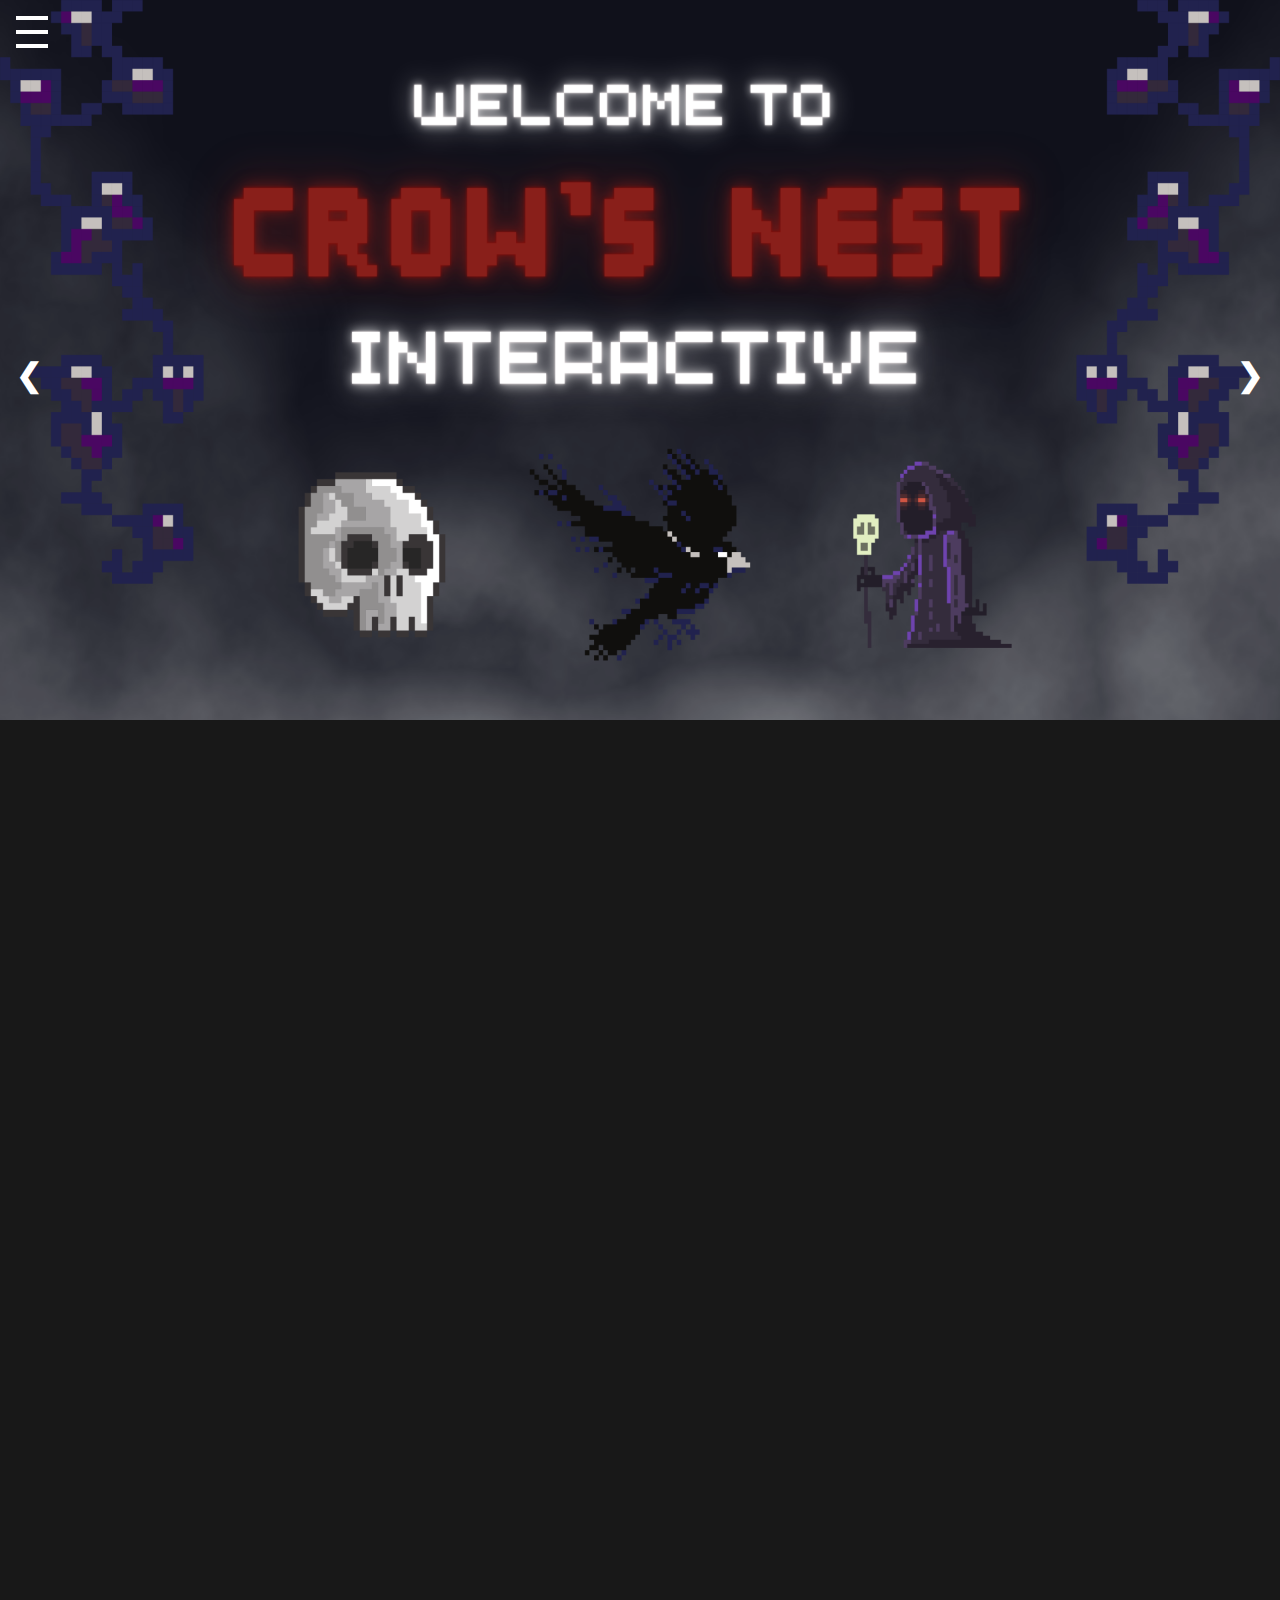
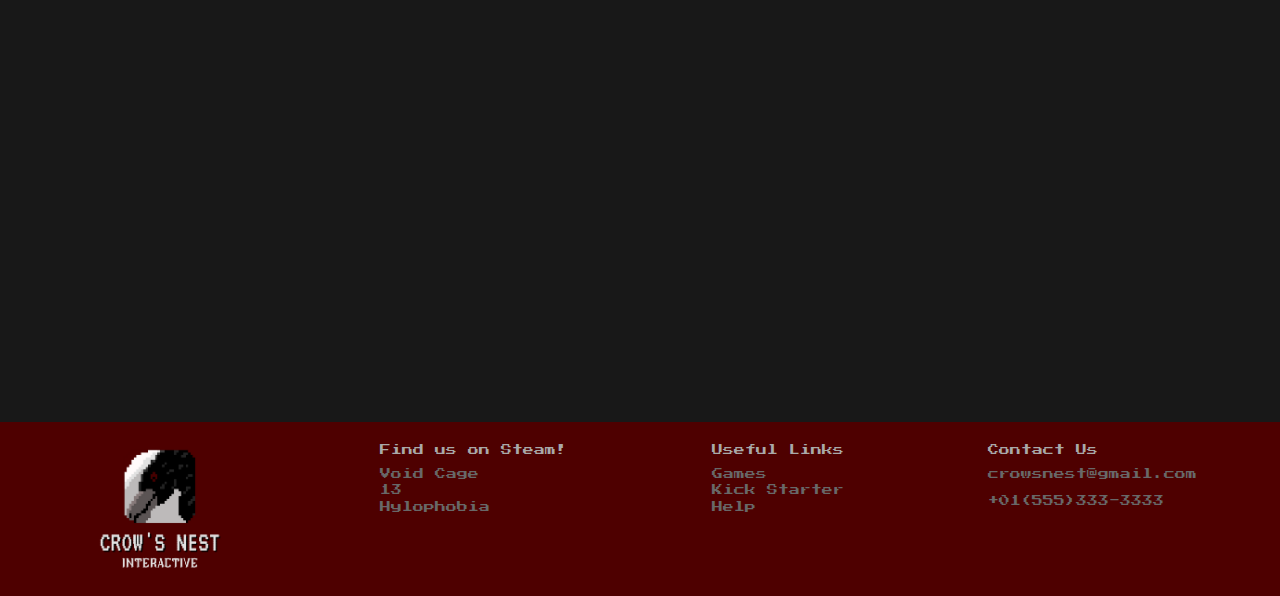
<file: index.html>
<!DOCTYPE html>
<html lang="en">
<head>
    <meta charset="UTF-8">
    <meta http-equiv="X-UA-Compatible" content="IE=edge">
    <meta name="viewport" content="width=device-width, initial-scale=1.0">
    <link rel="preconnect" href="https://fonts.googleapis.com">
    <link rel="preconnect" href="https://fonts.gstatic.com" crossorigin>
    <link href="https://fonts.googleapis.com/css2?family=Koulen&family=Press+Start+2P&display=swap" rel="stylesheet">
    <link rel="stylesheet" href="css/home.css">
    <title>Crow's Nest Interactive</title>
    <link rel="shortcut icon" href="images/capstoneLogo.png" type="image/x-icon">
    <!-- Open Graph Data -->
    <meta property="og:title" content="Crow's Nest Interactive"/>
    <meta property="og:description" content="Welcome to the home of Crow's Nest Interactive, a pixel-based indie horror game studio! Here, you can find news about our latest projects and hear more about us."/>
</head>
<body>
    <!-- nav bar -->
<input type="checkbox" id="navcheck" role="button" title="menu">
<label for="navcheck" aria-hidden="true" title="menu">
    <span class="exie">
        <span class="bar">
        </span>
</label>
<nav id="menu">

    <a href="index.html">Home</a>
    <a href="games.html">Games</a>
    <a href="about.html">About Us</a>
    <a href="contact.html">Contact</a>
</nav>
<!-- Shifting banner -->
<section>
    <div class="carousel">
        <div class="slides fade">
            <img src="images/homeBannerRed.png" >
        </div>
        <div class="slides fade">
            <a href="voidcage.html"><img src="images/voidcageBanner.png"></a>
        </div>
        <div class="slides fade">
            <a href="hylophobia.html"><img src="images/hylophobiaBanner.png"></a>
        </div>
        <div class="slides fade">
            <a href="13.html"> <img src="images/13Banner.png"></a>
        </div>
        <a class="prev">&#10094;</a>
        <a class="next">&#10095;</a>
    </div>    
</section>

<!-- Section for the general company description -->
<section>
<div class="main">
<h1 class="mainHeader">Who We Are</h1>
<p id="p1">Crow’s Nest Interactive started as a passion project between two developers: Gianna Marotta and Justin Melore.
Specializing in pixel horror games, we independently design, program and oversee all aspects of production. We aim to share our creativity and love for video games and our goal is to bring pixel horror games
to the forefront of the industry and expand our brand.</p>
<button id="learn"><a href="about.html">Learn More</a></button>

<!-- Section for recent news from the company -->
<h1 class="mainHeader">Recent News</h1>
<img id="spacie" src="images/spaceman.png">
<h2>Void Cage Out Now!</h2>
<p id="p1" class="textBack">Our debut game is out now on Steam! In Voidcage, take control of a helpless crewman on the spaceship VOIDCAGE, a vessel transporting dangerous alien species from across the galaxy. When a mysterious accident occurs on board and the creatures escape, use your wits and skills to survive the many hazards on-board and find a way to evacuate before you're consumed, either by the aliens on board or the void of space.</p>
</div>
</section>

<!-- Footer -->
<footer class="footer">
    <img src="images/capstoneLogo.png">

    <dl>
        <dt>Find us on Steam!</dt>
       <a  href="voidcage.html"><dd>Void Cage</dd></a>
    <a href="13.html"><dd>13</dd></a>
   <a href="hylophobia.html"><dd >Hylophobia</dd></a>
        
    </dl>

<dl>
    <dt>Useful Links</dt>
   <a href="games.html"><dd>Games</dd></a>
    <dd>Kick Starter</dd>
    <dd>Help</dd>
</dl>
<dl class="foot-item">
    <dt>Contact Us</dt>
    <dd>crowsnest@gmail.com</dd>
    <br>
    <dd>+01(555)333-3333</dd>
    <dd></dd>
</dl>
</footer>
<script src="js/index.js"></script>
<script src="js/scroll.js"></script>
</body>
</html>
</file>
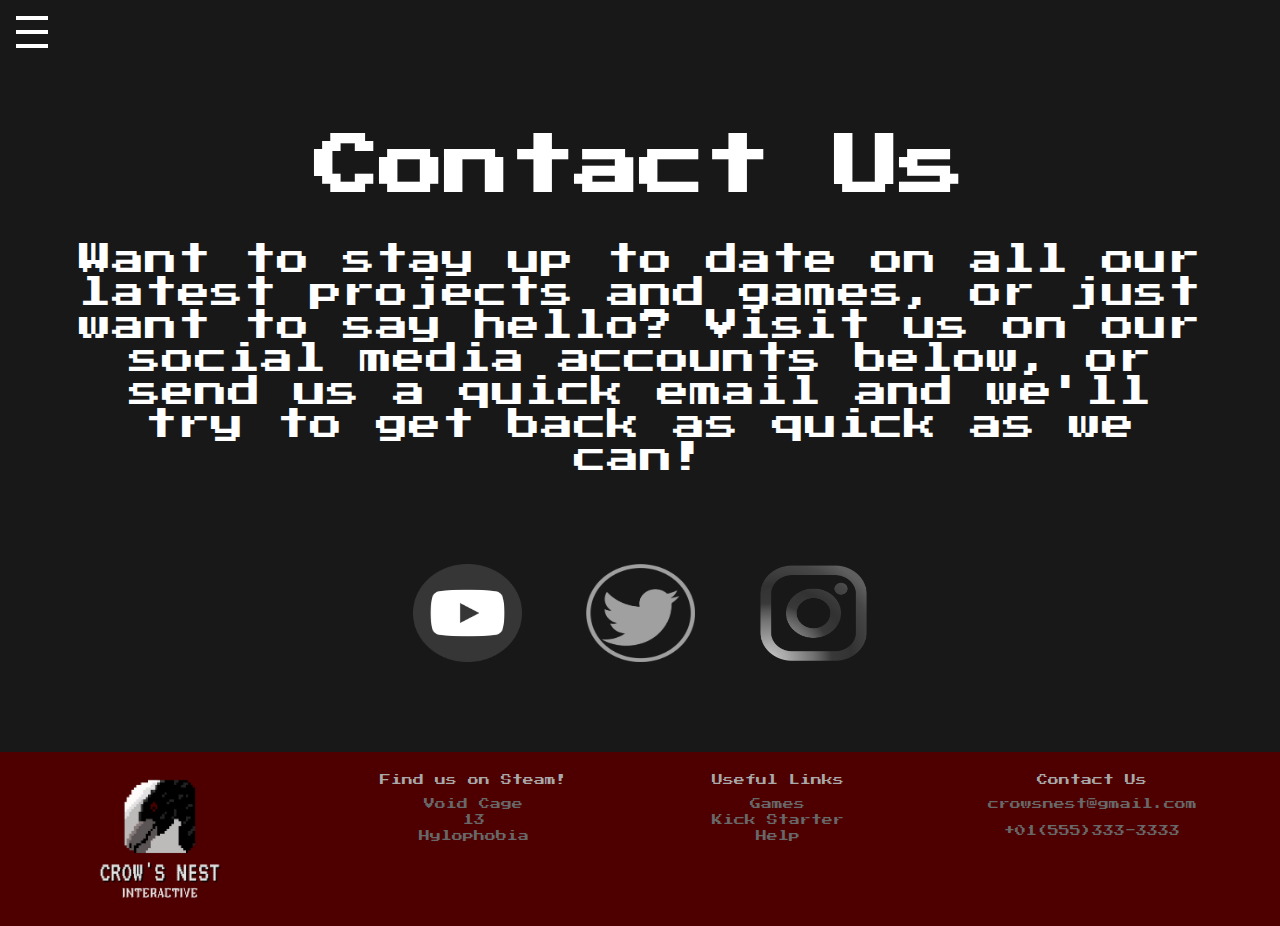
<file: contact.html>
<!DOCTYPE html>
<html lang="en">
<head>
    <meta charset="UTF-8">
    <meta http-equiv="X-UA-Compatible" content="IE=edge">
    <meta name="viewport" content="width=device-width, initial-scale=1.0">
    <link rel="preconnect" href="https://fonts.googleapis.com">
    <link rel="preconnect" href="https://fonts.gstatic.com" crossorigin>
    <link href="https://fonts.googleapis.com/css2?family=Koulen&family=Press+Start+2P&display=swap" rel="stylesheet">
    <link rel="stylesheet" href="css/home.css">
    <title>Contact Us</title>
    <!-- Open Graph Data -->
    <meta property="og:title" content="Conact Us" />
    <meta property="og:description"
        content="Interested in getting in touch? Here you can find links to our social media accounts to stay up-to-date on our projects, or just to say a quick hello."/>
</head>
<body id="contactPage">
    <!-- nav bar -->
    <input type="checkbox" id="navcheck" role="button" title="menu">
    <label for="navcheck" aria-hidden="true" title="menu">
        <span class="exie">
            <span class="bar">
            </span>
    </label>
    <nav id="menu">
    
        <a href="index.html">Home</a>
        <a href="games.html">Games</a>
        <a href="about.html">About Us</a>
        <a href="contact.html">Contact</a>
    </nav>

<section>
    <!-- Section for the contact description and the icons -->
    <h1>Contact Us</h1>
    <p>Want to stay up to date on all our latest projects and games, or just want to say hello? Visit us on our social media accounts below, or send us a quick email and we'll try to get back as quick as we can!</p>

    <div class="socials">
        <img class="icon" src="images/youtube.png">
        <img class="icon" src="images/twitter.png">
        <img class="icon" src="images/insta.png">
    </div>    
</section>


<!-- Footer -->
<footer class="footer">
    <img src="images/capstoneLogo.png">

    <dl>
        <dt>Find us on Steam!</dt>
        <a href="voidcage.html">
            <dd>Void Cage</dd>
        </a>
        <a href="13.html">
            <dd>13</dd>
        </a>
        <a href="hylophobia.html">
            <dd>Hylophobia</dd>
        </a>

    </dl>

    <dl>
        <dt>Useful Links</dt>
        <a href="games.html">
            <dd>Games</dd>
        </a>
        <dd>Kick Starter</dd>
        <dd>Help</dd>
    </dl>
    <dl class="foot-item">
        <dt>Contact Us</dt>
        <dd>crowsnest@gmail.com</dd>
        <br>
        <dd>+01(555)333-3333</dd>
        <dd></dd>
    </dl>
</footer>
<script src="js/scroll.js"></script>
</body>
</html>
</file>
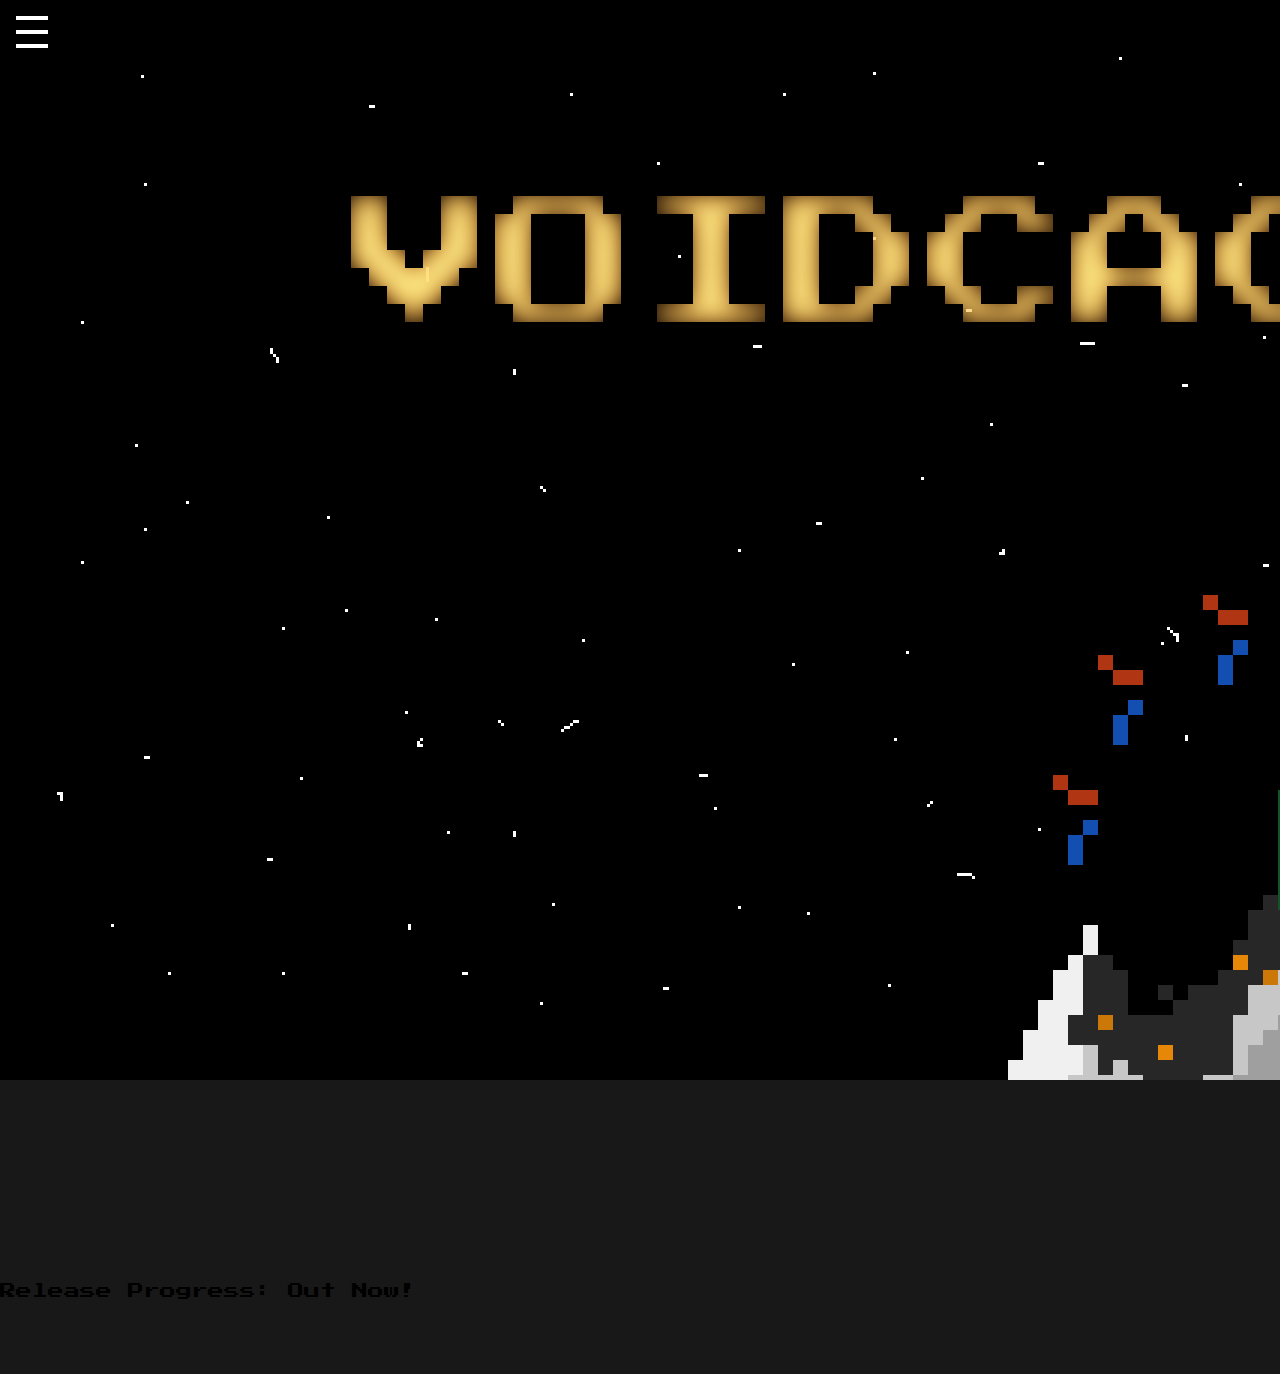
<file: game.html>
<!DOCTYPE html>
<html lang="en">

<head>
    <meta charset="UTF-8">
    <meta http-equiv="X-UA-Compatible" content="IE=edge">
    <meta name="viewport" content="width=device-width, initial-scale=1.0">
    <link rel="preconnect" href="https://fonts.googleapis.com">
    <link rel="preconnect" href="https://fonts.gstatic.com" crossorigin>
    <link href="https://fonts.googleapis.com/css2?family=Press+Start+2P&display=swap" rel="stylesheet">
    <link rel="stylesheet" href="css/home.css">
    <title>PLACEHOLDER</title>

</head>

<body id="gameBody">
    <!-- nav bar -->
    <input type="checkbox" id="navcheck" role="button" title="menu">
    <label for="navcheck" aria-hidden="true" title="menu">
        <span class="exie">
            <span class="bar">
            </span>
    </label>
    <nav id="menu">
        <a href="">Home</a>
        <a href="">Games</a>
        <a href="">About Us</a>
        <a href="">Contact</a>
    </nav>

    <!-- Banner for the game -->
    <img src="images/voidcageBanner.png" alt="Banner">

    <!-- Game Description -->
    <!-- Main synopsis -->
    <section>
        <h1>Welcome to Voidcage</h1>
        <p>Play as a lone crewman on the the interstellar transport ship, the VOIDCAGE, which is on route to transport a collection of alien lifeforms from across the galaxy. As a mysterious breach rocks the ship, you will have to struggle to survive and find a way off the ship as hostile creatures take over and the VOIDCAGE begins to collapse. Arm yourself with scattered tools from the crew and learn to conquer the intergalactic food chain before you're consumed, either by the aliens, or the void of space.</p>
    </section>

    <!-- Game Release Progress -->
    <p>Release Progress: Out Now!</p>

    <!-- Gallery -->
    <section>
        <h1>Gallery</h1>
        <div></div>
    </section>
</body>
</html>
</file>
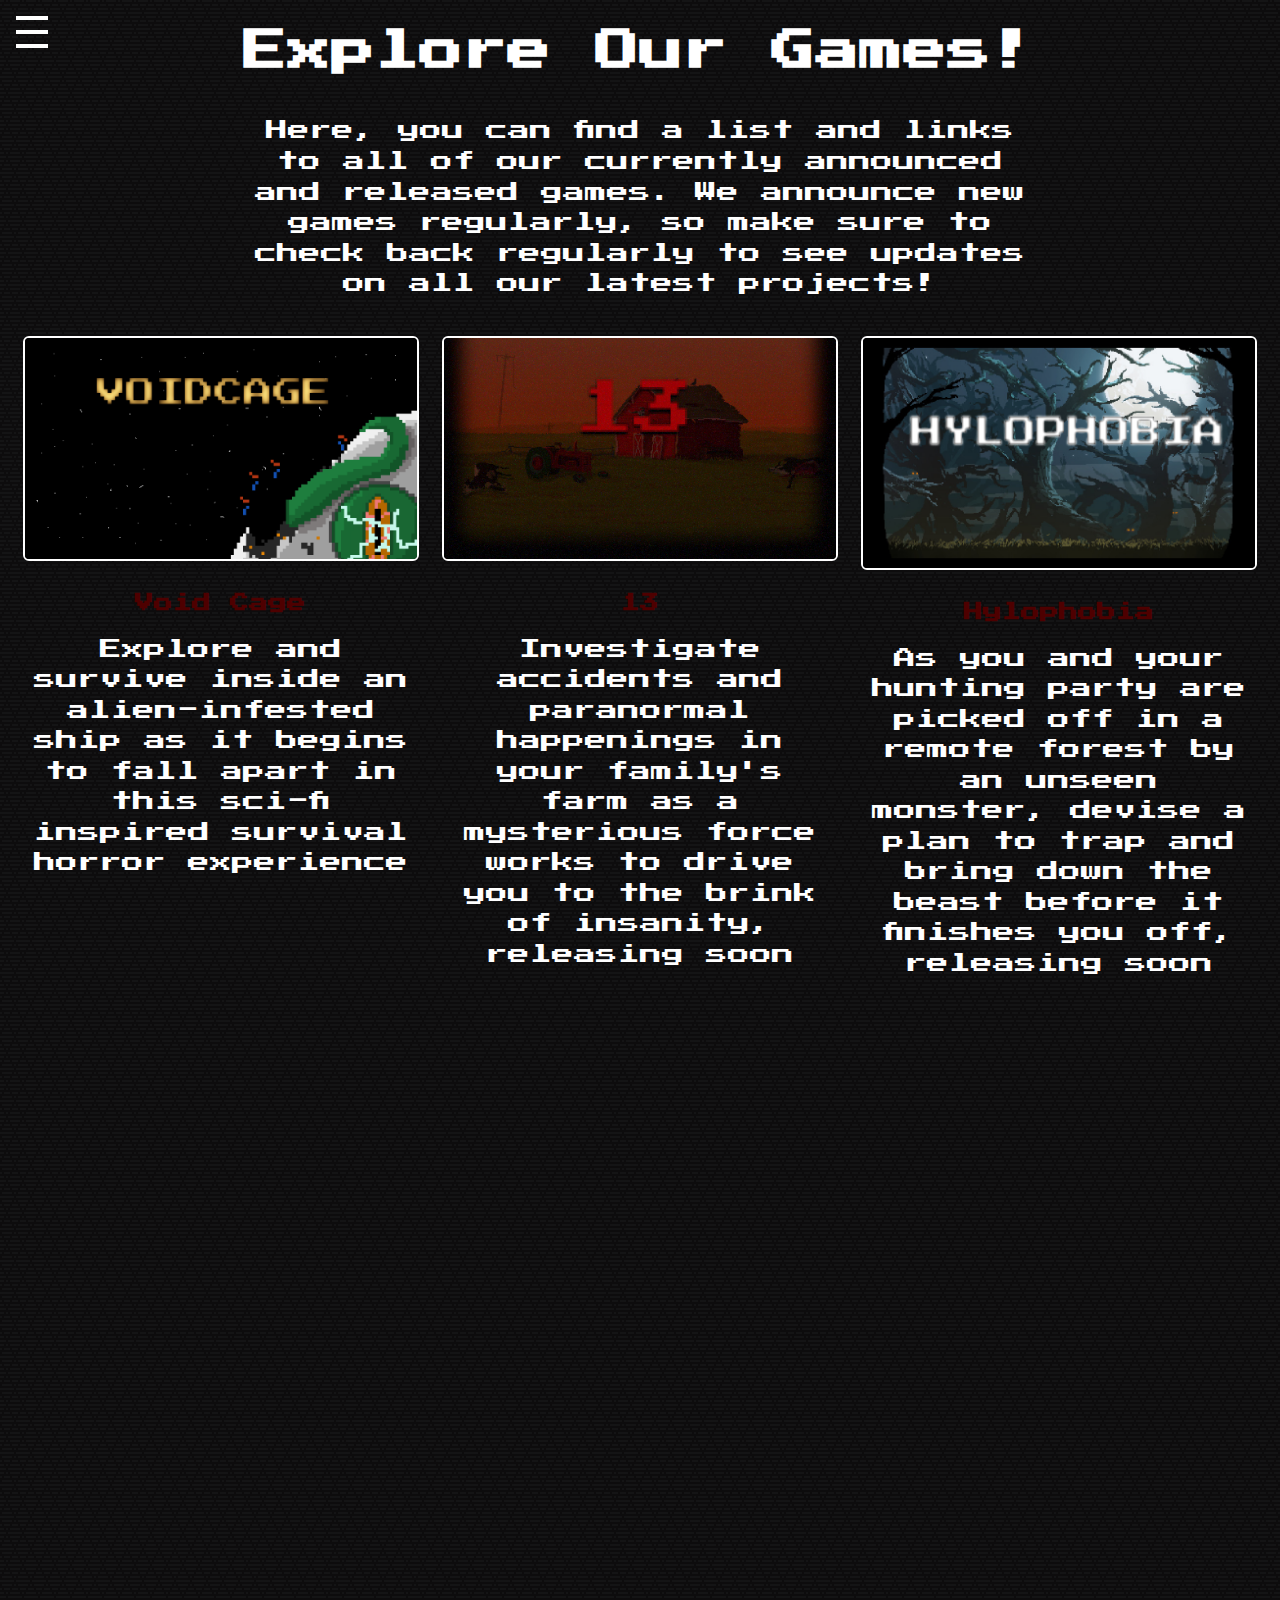
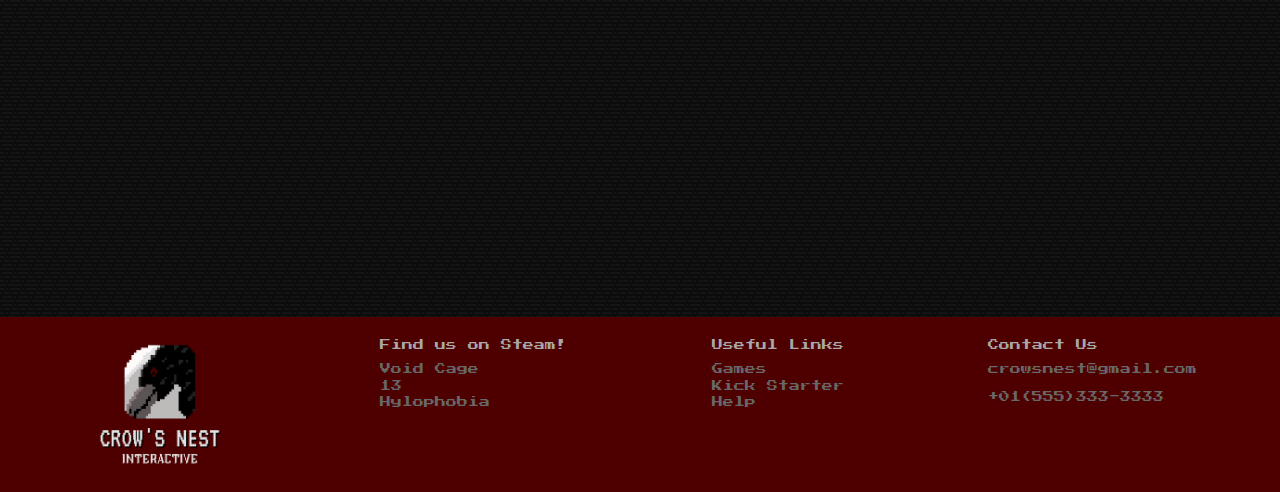
<file: games.html>
<!DOCTYPE html>
<html lang="en">
<head>
    <meta charset="UTF-8">
    <meta http-equiv="X-UA-Compatible" content="IE=edge">
    <meta name="viewport" content="width=device-width, initial-scale=1.0">
    <link rel="preconnect" href="https://fonts.googleapis.com">
    <link rel="preconnect" href="https://fonts.gstatic.com" crossorigin>
    <link href="https://fonts.googleapis.com/css2?family=Koulen&family=Press+Start+2P&display=swap" rel="stylesheet">
    <link rel="stylesheet" href="css/home.css">
    <title>Our Games</title>
    <link rel="shortcut icon" href="images/capstoneLogo.png" type="image/x-icon">
    <!-- Open Graph Data -->
    <meta property="og:title" content="List of Games"/>
    <meta property="og:description"
        content="Here you can find all of the games that have been officially confirmed to be in development or already released. You can also sign up for our newsletter and receive regular email updates on our progress and news about our projects."/>
</head>
<body id="gamePage">
    <!-- Navbar -->
    <input type="checkbox" id="navcheck" role="button" title="menu">
    <label for="navcheck" aria-hidden="true" title="menu">
        <span class="exie">
            <span class="bar">
            </span>
    </label>
    <nav id="menu">
        <a href="index.html">Home</a>
        <a href="games.html">Games</a>
        <a href="about.html">About Us</a>
        <a href="contact.html">Contact</a>
    </nav>

<section>
  <h1>Explore Our Games!</h1>
  <p>Here, you can find a list and links to all of our currently announced and released games. We announce new games regularly, so make sure to check back regularly to see updates on all our latest projects!</p>

    <!-- Section that has all 3 of our games with links to their sites -->
  <div class="game">
    <div class="gameItem">
<a href="voidcage.html"><img src="images/voidcageBanner.png"></a>
<h3>Void Cage</h3>
   <p>Explore and survive inside an alien-infested ship as it begins to fall apart in this sci-fi inspired survival horror experience</p>
</div>
<div class="gameItem">
    <a href="13.html"><img src="images/13Banner.png"></a>
    <h3>13</h3>
    <p>Investigate accidents and paranormal happenings in your family's farm as a mysterious force works to drive you to the brink of insanity, releasing soon</p>
</div>
<div class="gameItem">
<a href="hylophobia.html"><img src="images/hylophobiaBanner.png"></a>

<h3>Hylophobia</h3>
    <p>As you and your hunting party are picked off in a remote forest by an unseen monster, devise a plan to trap and bring down the beast before it finishes you off, releasing soon</p>
</div>
</div>    
</section>

<!-- Newsletter -->
<section>
    <form>
        <h1>Sign up for the Newsletter</h1>
        <p>Want to stay up to date on all our new games? Sign up for our newsletter below to receive frequent emails about new updates and projects!</p>
        <input type="text" name="name" id="name" placeholder="Enter your Name">
        <input type="email" name="email" id="email" placeholder="Enter your Email">
        <label for="gameList">Which games do you want to receive news from?</label>
        <select name="gameList" id="gameList">
            <option value="all">All/No Preference</option>
            <option value="voidcage">Voidcage</option>
            <option value="13">13</option>
            <option value="hylophobia">Hylophobia</option>
        </select>        
        <button type="submit">Submit</button>

    </form>    
</section>

<!-- Footer -->
<footer class="footer">
    <img src="images/capstoneLogo.png">

    <dl>
        <dt>Find us on Steam!</dt>
        <a href="voidcage.html">
            <dd>Void Cage</dd>
        </a>
        <a href="13.html">
            <dd>13</dd>
        </a>
        <a href="hylophobia.html">
            <dd>Hylophobia</dd>
        </a>

    </dl>

    <dl>
        <dt>Useful Links</dt>
        <a href="games.html">
            <dd>Games</dd>
        </a>
        <dd>Kick Starter</dd>
        <dd>Help</dd>
    </dl>
    <dl class="foot-item">
        <dt>Contact Us</dt>
        <dd>crowsnest@gmail.com</dd>
        <br>
        <dd>+01(555)333-3333</dd>
        <dd></dd>
    </dl>
</footer>
    <script src="js/games.js"></script>
    <script src="js/scroll.js"></script>
</body>
</html>
</file>
<file: css/home.css>
a,
a:visited {
  text-decoration: none;
}

body {
  background-color: #181818;
  margin: 0;
  padding: 0;
  font-family: "Press Start 2P", cursive;
  width: 100%;
}

section {
  transition: opacity 1s, transform 1s;
  opacity: 0;
  transform: translateY(10%);
  width: 100%;
}

input {
  position: fixed;
  opacity: 0;
}

label {
  position: absolute;
  margin: 0;
  padding: 0;
  border: none;
  outline: none;
  background: none;
  cursor: pointer;
}

label::before {
  position: fixed;
  z-index: 1;
  top: 0;
  left: 0;
  right: 0;
  bottom: 0;
  content: '';
  opacity: 0;
  pointer-events: none;
  transition: opacity 0.5s cubic-bezier(0.19, 1, 0.22, 1);
}

label .exie {
  position: fixed;
  top: 1em;
  left: 1em;
  z-index: 4;
  width: 2em;
  height: 2em;
  margin: 0;
  padding: 0;
  transition: opacity 0.5s cubic-bezier(0.19, 1, 0.22, 1);
}

label .exie::before,
label .exie .bar, label .exie::after {
  position: absolute;
  left: 0;
  display: block;
  width: 100%;
  height: 12%;
  background: white;
  content: '';
  transition: all 0.5s cubic-bezier(0.19, 1, 0.22, 1);
}

label .exie .bar {
  top: 44%;
}

label .exie::before {
  top: 0;
  transform-origin: top left;
}

label .exie::after {
  bottom: 0;
  transform-origin: bottom left;
}

input:focus + label .exie,
label:hover .exie {
  opacity: 0.75;
}

nav {
  position: fixed;
  top: 0;
  left: 0;
  bottom: 0;
  z-index: 3;
  display: flex;
  flex-flow: column nowrap;
  justify-content: center;
  align-items: flex-start;
  transform: translate3d(0, 0, 0);
  transform: translateX(-100%);
  will-change: transform;
  transition: transform 0.5s cubic-bezier(0.19, 1, 0.22, 1);
}

nav::before {
  position: absolute;
  top: 0;
  bottom: 0;
  left: 0;
  z-index: -1;
  width: 25em;
  background: #4e0000;
  content: '';
  transform: skewX(15deg) translateX(-100%);
  transform-origin: bottom left;
  will-change: transform;
  transition: transform 0.5s cubic-bezier(0.19, 1, 0.22, 1);
}

@media (min-width: 40em) {
  nav::before {
    width: 40em;
  }
}

nav a {
  margin: 0 1em 1.3em 1.3em;
  font-size: 1.5em;
  color: grey;
  text-decoration: none;
  font-weight: 500;
  transform: translateX(-100%);
  transition: color 0.15s, transform 0.5s;
  transition-timing-function: cubic-bezier(0.19, 1, 0.22, 1);
}

nav a::before {
  content: '';
  position: absolute;
  display: block;
  width: 100%;
  padding: 0;
  height: 2px;
  bottom: 0;
  left: 1;
  background-color: white;
  transform: scaleX(0);
  transform-origin: top left;
  transition: transform 0.3s ease;
}

nav a:nth-child(1) {
  transition-delay: 0s, 100ms;
}

nav a:nth-child(2) {
  transition-delay: 0s, 150ms;
}

nav a:nth-child(3) {
  transition-delay: 0s, 200ms;
}

nav a:nth-child(4) {
  transition-delay: 0s, 250ms;
}

nav a:nth-child(5) {
  transition-delay: 0s, 300ms;
}

nav a:nth-child(6) {
  transition-delay: 0s, 350ms;
}

nav a:hover, nav a:focus {
  color: white;
  filter: brightness(150%);
}

a:hover::before {
  transform: scaleX(1);
}

[id='navcheck']:checked + label::before {
  opacity: 1;
  pointer-events: auto;
}

[id='navcheck']:checked + label .exie::before, [id='navcheck']:checked + label .exie::after {
  width: 141.42%;
}

[id='navcheck']:checked + label .exie::before {
  transform: rotate(45deg) translateY(-50%);
}

[id='navcheck']:checked + label .exie::after {
  transform: rotate(-45deg) translateY(50%);
}

[id='navcheck']:checked + label .exie .bar {
  transform: scale(0.1);
}

[id='navcheck']:checked ~ nav {
  transform: translateX(0);
}

[id='navcheck']:checked ~ nav::before {
  transform: skewX(15deg) translateX(0);
}

[id='navcheck']:checked ~ nav a {
  transform: translateX(0);
}

.carousel {
  position: relative;
  margin: auto;
}

.slides {
  transition: opacity 1s;
  width: 100%;
  height: fit-content;
  opacity: 0;
  position: absolute;
  z-index: -1;
}

.slides:nth-of-type(1) {
  opacity: 1;
  z-index: 1;
}

.slides img {
  height: auto;
  width: 100%;
}

.prev,
.next {
  cursor: pointer;
  position: absolute;
  top: 50%;
  width: auto;
  margin-top: -22px;
  padding: 16px;
  color: white;
  font-weight: bold;
  font-size: 2em;
  transition: 0.6s ease;
  border-radius: 0 3px 3px 0;
  user-select: none;
  z-index: 2;
}

/* Position the "next button" to the right */
.next {
  right: 0;
  border-radius: 3px 0 0 3px;
}

/* On hover, add a black background color with a little bit see-through */
.prev:hover,
.next:hover {
  background-color: rgba(0, 0, 0, 0.8);
}

.mainHeader {
  color: white;
  font-size: 2.4em;
  text-align: center;
  margin: 0;
  padding-top: 1em;
}

.mainHeader:hover {
  color: #6d0a6d;
}

h2 {
  font-size: 3em;
  margin-left: auto;
  margin-right: auto;
  font-size: 1.7em;
  color: #6d0a6d;
}

h2:hover {
  color: white;
}

#p1 {
  width: calc(40vw + 40vh);
  max-width: 80%;
  line-height: 1.4em;
  margin-left: auto;
  margin-right: auto;
  font-size: calc(1.4vw + 1.4vh);
  color: whitesmoke;
  font-family: "Koulen", cursive;
}

button {
  display: block;
  margin-left: auto;
  margin-right: auto;
}

.main {
  background: url("../images/back1.gif");
  background-size: cover;
  margin: 0;
  padding-bottom: 8em;
  background-color: black;
}

.main img {
  float: left;
  position: relative;
  width: calc(11vw + 11vh);
  white-space: nowrap;
  padding: 0;
  margin: 0;
}

.textBack {
  background-color: rgba(87, 83, 83, 0.5);
  border: 2px solid #4e0000;
  display: inline-block;
  padding: 0.1em;
}

.footer {
  display: flex;
  padding: 1em;
  justify-content: space-around;
  background-color: #4e0000;
  color: white;
  width: 100%;
  box-sizing: border-box;
  font-size: calc(0.5vw + 0.5vh);
  margin-bottom: 0;
}

.footer img {
  width: calc(7vw + 7vh);
  height: calc(7vw + 7vh);
}

.footer dt {
  padding-bottom: 1.2em;
  color: darkgrey;
}

.footer dt:hover {
  color: white;
}

.footer a,
.footer a:visited {
  text-decoration: none !important;
}

.footer dd {
  padding-bottom: 0.5em;
  margin: 0;
  color: #686868;
  text-decoration: none !important;
}

.footer dd:hover {
  color: white;
}

#learn {
  height: 3.3em;
  font-family: "Press Start 2P", cursive;
  border: 2px solid #4e0000;
  border-radius: 4px;
}

#learn:hover {
  background-color: black;
  color: white;
  border: 2px solid white;
}

.footer2 {
  text-align: center;
  color: white;
}

@media only screen and (max-width: 1493px) {
  .main {
    height: auto;
  }
  .main img {
    float: none;
    margin-left: auto;
    margin-right: auto;
    display: flex;
    justify-content: center;
  }
  h2 {
    text-align: center;
  }
  .textBack {
    display: block;
  }
}

#aboutPage {
  display: flex;
  align-items: center;
  flex-direction: column;
  background-image: url("../images/aboutBackground.gif");
  background-size: cover;
  background-attachment: fixed;
}

#aboutPage h1 {
  text-align: center;
  color: white;
  font-size: calc(3vw + 3vh);
  padding-top: 10vh;
}

#aboutPage h1:hover {
  color: #4e0000;
}

#aboutPage #abti {
  background-color: rgba(255, 255, 255, 0.5) !important;
  padding: 1em;
  border: 2px solid black;
  color: black;
}

#aboutPage p {
  margin-left: auto;
  margin-right: auto;
  width: calc(39vw + 39vh);
  max-width: 100%;
  box-sizing: border-box;
  color: white;
  font-size: calc(0.75vw + 0.75vh);
}

#aboutPage main {
  display: flex;
  justify-content: center;
  row-gap: 5vw;
  column-gap: 5vh;
  align-items: center;
  flex-wrap: wrap;
  width: 100%;
  padding-left: 5vw;
  padding-right: 5vw;
  box-sizing: border-box;
  margin-bottom: 5vh;
}

#aboutPage .employeeCard {
  width: calc(20vw + 20vh);
  height: calc(20vw + 20vh);
  box-sizing: border-box;
  position: relative;
  z-index: 2;
  cursor: pointer;
}

#aboutPage .employeeCard:hover .front {
  transform: rotateY(180deg);
}

#aboutPage .employeeCard:hover .back {
  transform: none;
}

#aboutPage .employeeCard p,
#aboutPage .employeeCard h1 {
  width: 100%;
  padding: 0;
}

#aboutPage .employeeCard p {
  width: 100%;
  height: 100%;
  font-size: calc(0.06 * (20vw + 20vh));
  box-sizing: border-box;
  padding-left: calc(0.5vw + 0.5vh);
  padding-right: calc(0.5vw + 0.5vh);
  line-height: 1.2em;
}

#aboutPage .employeeCard h1 {
  font-size: calc(0.07 * (20vw + 20vh));
  text-align: center;
}

#aboutPage .employeeCard .front,
#aboutPage .employeeCard .back {
  position: absolute;
  backface-visibility: hidden;
  transition: transform 1s;
  width: 100%;
  height: 100%;
  background-color: #4e0000;
}

#aboutPage .employeeCard .front img,
#aboutPage .employeeCard .back img {
  width: 100%;
  height: 80%;
}

#aboutPage .employeeCard .back {
  transform: rotateY(180deg);
}

.gameBody {
  display: flex;
  flex-direction: column;
  align-items: center;
  justify-content: center;
  width: 100%;
  min-height: 100vh;
  color: crimson;
  background-repeat: no-repeat;
  background-position: center;
  background-attachment: fixed;
  background-size: cover;
}

.gameBody img {
  width: 100%;
  border-bottom: 5vh solid #0f0f0f;
  margin-bottom: calc(10vh + 10vw);
}

.gameBody h1 {
  text-align: center;
  font-size: calc(2vw + 2vh);
}

.gameBody p {
  width: 75%;
  text-align: center;
  margin-left: auto;
  margin-right: auto;
  line-height: 2rem;
  font-size: calc(0.75vw + 0.75vh);
}

.gameBody p#progress {
  font-size: calc(1.5vw + 1.5vh);
  margin-top: 20vh;
  margin-bottom: 20vh;
  text-decoration: underline;
}

.gameBody div {
  background-color: rgba(10, 10, 10, 0.75);
  width: 80vw;
  border-radius: 3rem;
  border: 1rem solid rgba(50, 50, 50, 0.5);
  padding-bottom: 10vh;
  margin-left: auto;
  margin-right: auto;
}

.gameBody div div {
  width: auto;
  border: none;
  background-color: none;
  padding-bottom: 0;
  display: flex;
  flex-wrap: wrap;
  justify-content: space-between;
  padding-left: 5vw;
  padding-right: 5vw;
  margin: none;
}

.gameBody div div img {
  width: 30%;
  box-sizing: border-box;
  border: none;
  margin: 0;
  border-radius: 20px;
  border: 5px solid gray;
}

.gameBody .footer {
  display: flex;
  padding: 1em;
  justify-content: space-around;
  background-color: #4e0000;
  color: white;
  width: 100%;
  box-sizing: border-box;
}

.gameBody .footer img {
  width: calc(7vw + 7vh);
  height: calc(7vw + 7vh);
  border: none;
  margin: 0;
}

.gameBody .footer dt {
  padding-bottom: 1.2em;
  color: darkgrey;
}

.gameBody .footer dt:hover {
  color: white;
}

.gameBody .footer dd {
  padding-bottom: 0.5em;
  margin: 0;
  color: #686868;
}

.gameBody .footer dd:hover {
  color: white;
}

.gameBody .footer #para {
  width: 50%;
}

#gamePage {
  background-color: #0d0c0d;
  background-image: url("data:image/svg+xml,%3Csvg xmlns='http://www.w3.org/2000/svg' width='16' height='32' viewBox='0 0 16 32'%3E%3Cg fill='%2328262b' fill-opacity='0.28'%3E%3Cpath fill-rule='evenodd' d='M0 24h4v2H0v-2zm0 4h6v2H0v-2zm0-8h2v2H0v-2zM0 0h4v2H0V0zm0 4h2v2H0V4zm16 20h-6v2h6v-2zm0 4H8v2h8v-2zm0-8h-4v2h4v-2zm0-20h-6v2h6V0zm0 4h-4v2h4V4zm-2 12h2v2h-2v-2zm0-8h2v2h-2V8zM2 8h10v2H2V8zm0 8h10v2H2v-2zm-2-4h14v2H0v-2zm4-8h6v2H4V4zm0 16h6v2H4v-2zM6 0h2v2H6V0zm0 24h2v2H6v-2z'/%3E%3C/g%3E%3C/svg%3E");
}

#gamePage h1 {
  font-size: calc(2vw + 2vh);
  padding-bottom: 0.3em;
}

@media only screen and (max-width: 1200px) {
  #gamePage h1 {
    margin-top: 2em;
  }
  #gamePage .game {
    flex-direction: column;
    justify-content: center;
    align-items: center;
    align-content: center;
    justify-items: center;
  }
  #gamePage .game img {
    margin-left: auto;
    margin-right: auto;
  }
}

#gamePage h1 {
  text-align: center;
  color: white;
}

#gamePage h1:hover {
  transform: scale(1.1);
  color: #6d0a6d;
}

#gamePage p {
  color: white;
  text-align: center;
  margin-left: auto;
  margin-right: auto;
  width: calc(37vw + 37vh);
  max-width: 100%;
  line-height: 1.4em;
  font-size: calc(1vw + 1vh);
}

#gamePage .game {
  display: flex;
  justify-content: space-evenly;
  flex-wrap: wrap;
}

#gamePage .game h3 {
  padding-top: 0.7em;
  color: #4e0000;
  text-align: center;
}

#gamePage .game h3:hover {
  color: white;
  transform: scale(1.1);
}

#gamePage .game img {
  width: calc(18vw + 18vh);
  margin-top: 1em;
  border: 2px solid white;
  border-radius: 6px;
}

#gamePage .game img:hover {
  transform: scale(1.1);
}

#gamePage .game p {
  width: calc(18vw + 18vh);
  padding-bottom: 1.7em;
}

#gamePage form {
  border-top: 1rem solid white;
  display: flex;
  align-items: center;
  flex-direction: column;
  background-color: gray;
}

#gamePage form label {
  font-size: calc(0.75vw + 0.75vh);
  position: static;
  color: white;
  width: 75%;
  margin-left: auto;
  margin-right: auto;
  text-align: center;
}

#gamePage form input {
  position: static;
  opacity: 1;
  font-family: "Press Start 2P", cursive;
  margin-bottom: 5vh;
  width: calc(15vw + 15vh);
  height: calc((15vw + 15vh) / 4);
  font-size: calc(1vw + 1vh);
  color: white;
  background-color: black;
  outline: none;
  position: relative;
}

#gamePage form input:focus {
  border-left: 0.25rem solid white;
  border-bottom: 0.25rem solid white;
}

#gamePage form select,
#gamePage form option {
  font-family: "Press Start 2P", cursive;
  width: calc(15vw + 15vh);
  height: calc((15vw + 15vh) / 4);
  cursor: pointer;
  background-color: black;
  color: white;
  font-size: calc(0.75vw + 0.75vh);
}

#gamePage form select {
  margin-top: 5vh;
  margin-bottom: 5vh;
}

#gamePage form button {
  margin-bottom: 5vh;
  width: calc(10vw + 10vh);
  height: calc((10vw + 10vh) / 4);
  font-family: "Press Start 2P", cursive;
  cursor: pointer;
  background-color: black;
  color: white;
  font-size: calc(1vw + 1vh);
  text-decoration: none;
}

#contactPage {
  margin-top: 10vh;
  text-align: center;
  color: white;
  display: flex;
  flex-direction: column;
  align-items: center;
  justify-content: center;
}

#contactPage .socials {
  display: flex;
  justify-content: center;
  column-gap: 5vw;
  margin-top: 10vh;
  margin-bottom: 10vh;
}

#contactPage .socials .icon {
  width: calc(5vw + 5vh);
  height: calc(4.5vw + 4.5vh);
  filter: grayscale(1) sepia(0) hue-rotate(0);
  transition: transform 0.2s, filter 0.2s;
  cursor: pointer;
}

#contactPage .socials .icon:hover {
  transform: scale(1.2);
  filter: none;
}

#contactPage h1 {
  font-size: calc(3vw + 3vh);
}

#contactPage p {
  padding-left: 5vw;
  padding-right: 5vw;
  font-size: calc(1.5vw + 1.5vh);
}
/*# sourceMappingURL=home.css.map */
</file>
